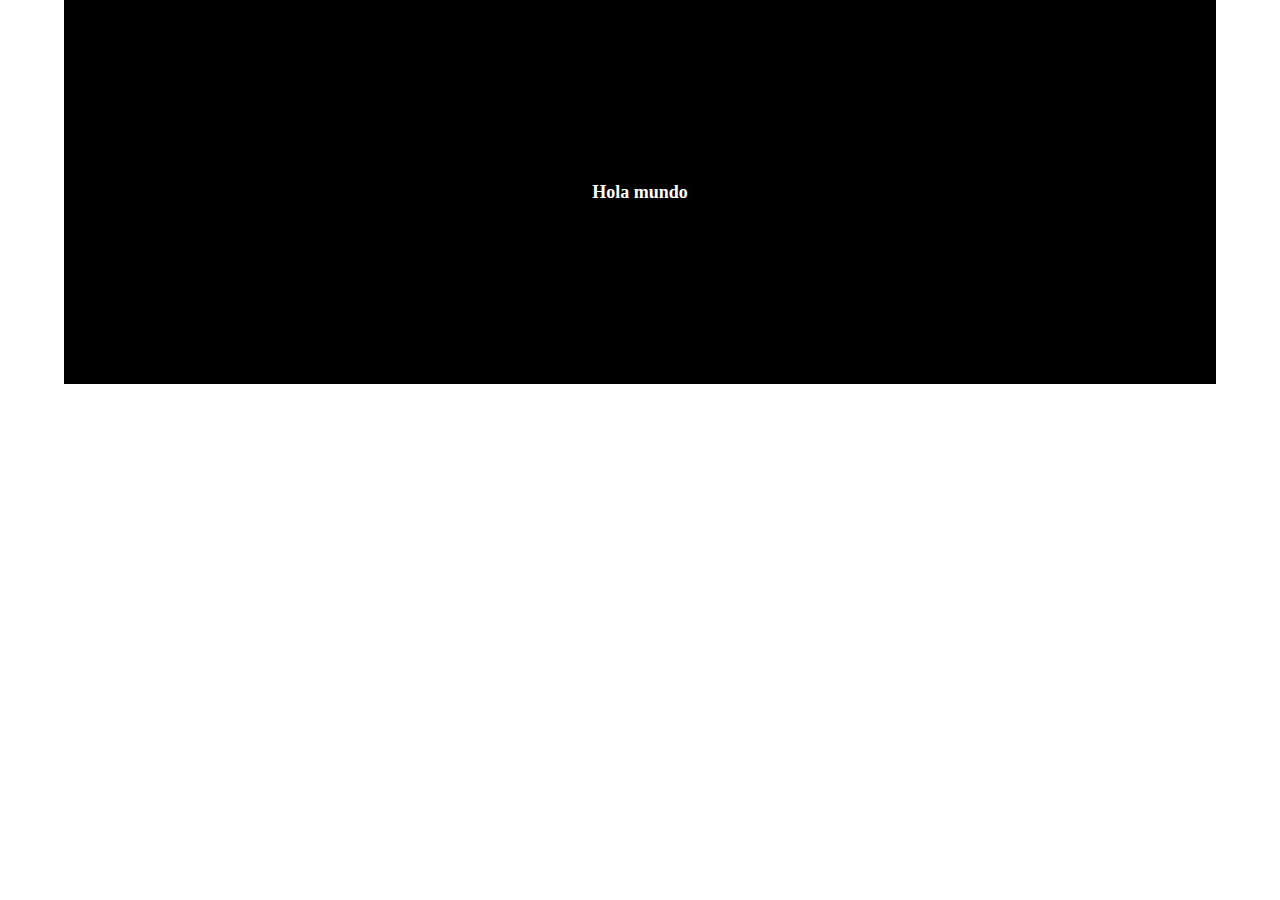
<file: ap1/index.html>
<!DOCTYPE html>
<html lang="es">
<head>
    <meta charset="UTF-8">
    <meta name="viewport" content="width=device-width, initial-scale=1.0">
    <title>Document</title>
    <link rel="stylesheet" href="./style.css">
</head>
<body>
    <div class="container" id="contenedor">
        <h1>Hola mundo</h1>
    </div>
    <script src="./app.js"></script>
</body>
</html>
</file>
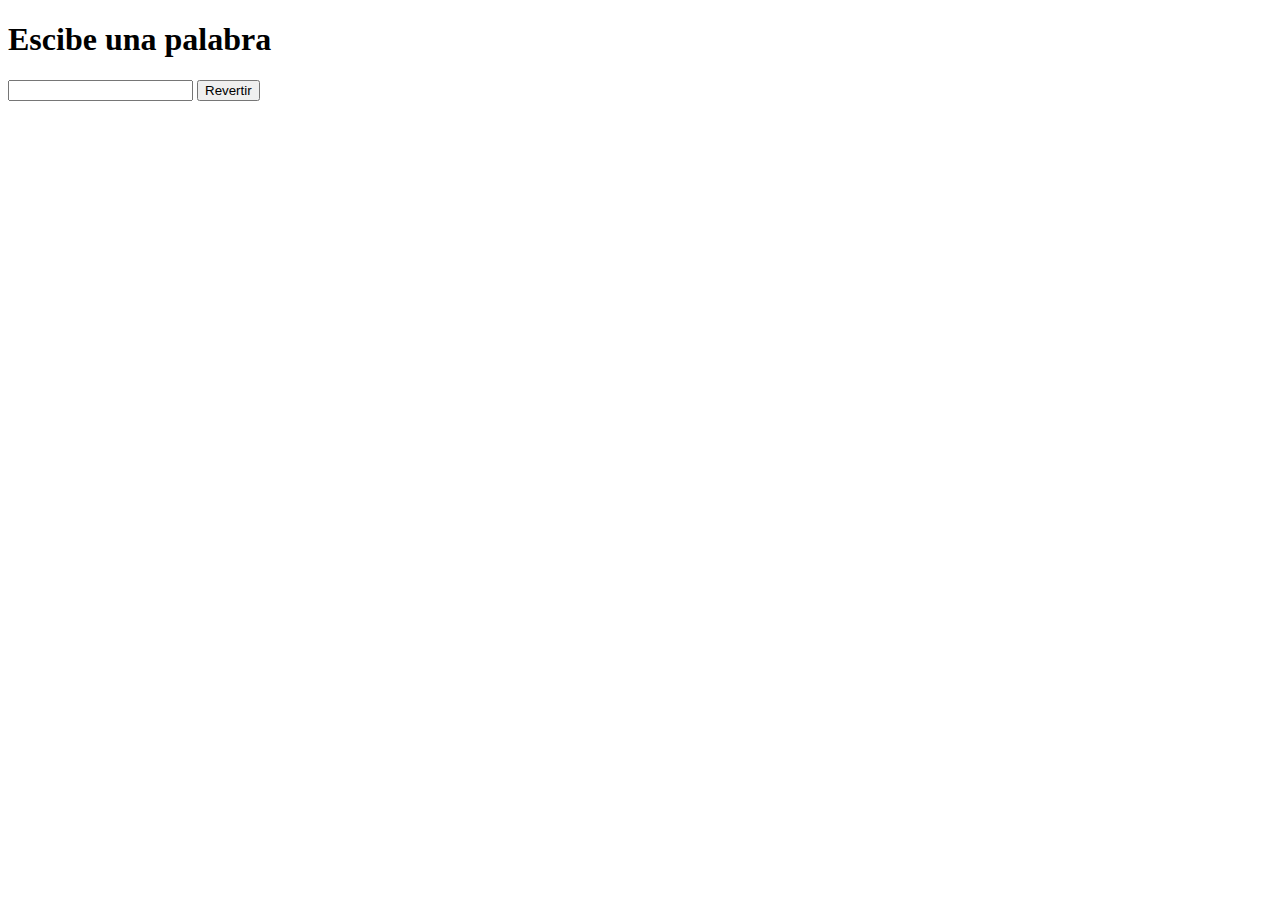
<file: ap10/index.html>
<!DOCTYPE html>
<html lang="es">
<head>
    <meta charset="UTF-8">
    <meta name="viewport" content="width=device-width, initial-scale=1.0">
    <title>Obtener valor de input</title>
</head>
<body>
    <h1>Escibe una palabra</h1>

    <form onsubmit="handleSubmit(event)">
        <input type="tex" name="value" id="palabra">
        <button type="submit">Revertir</button>
    </form>

    <script src="./app.js">
    </script>
</body>
</html>
</file>
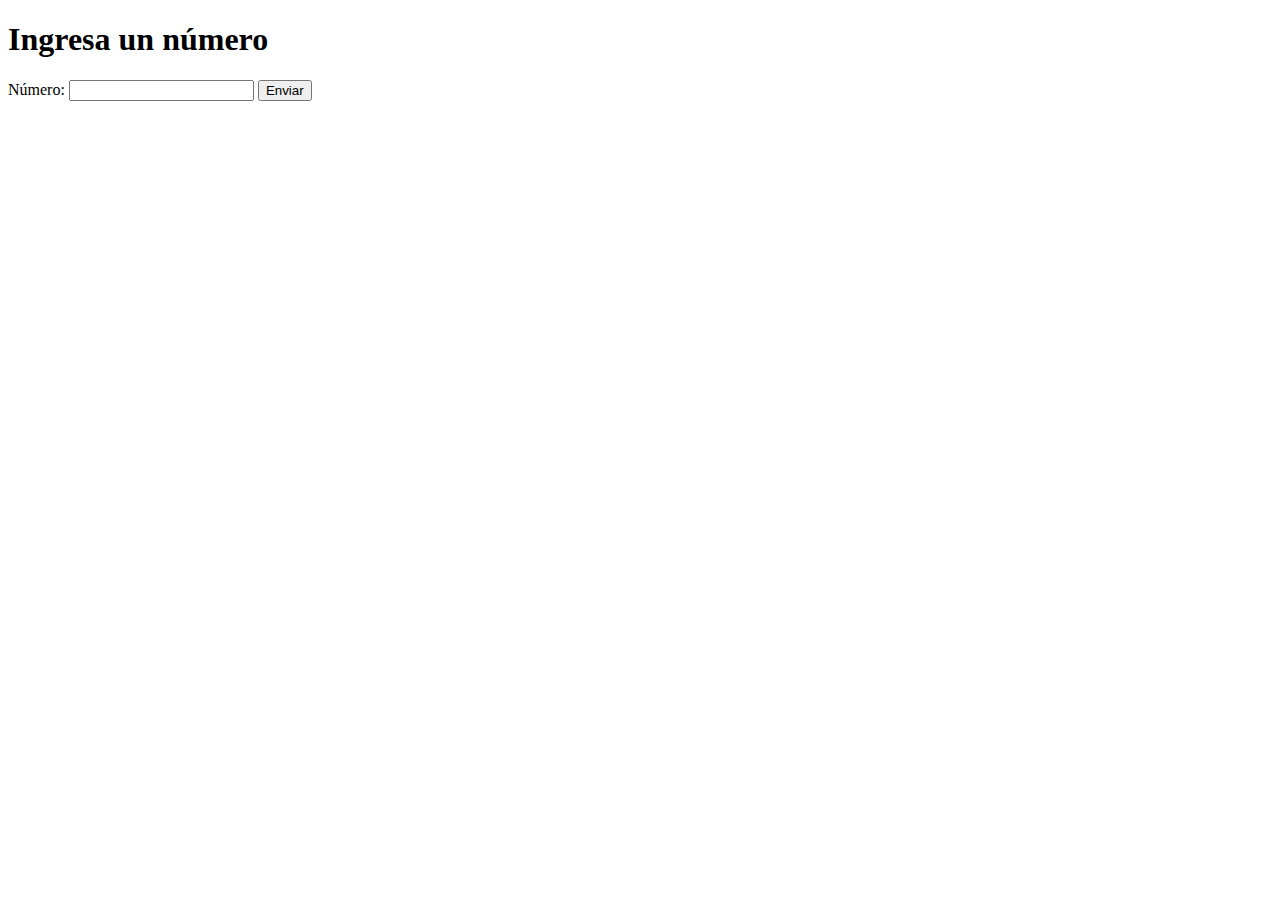
<file: ap6/index.html>
<!DOCTYPE html>
<html lang="es">
<head>
    <meta charset="UTF-8">
    <meta name="viewport" content="width=device-width, initial-scale=1.0">
    <title>Obtener valor de input</title>
</head>
<body>
    <h1>Ingresa un número</h1>

    <form onsubmit="handleSubmit(event)">
        <label for="numero">Número:</label>
        <input type="number" id="numero">
        <button type="submit">Enviar</button>
    </form>

    <script src="./app.js">
    </script>
</body>
</html>
</file>
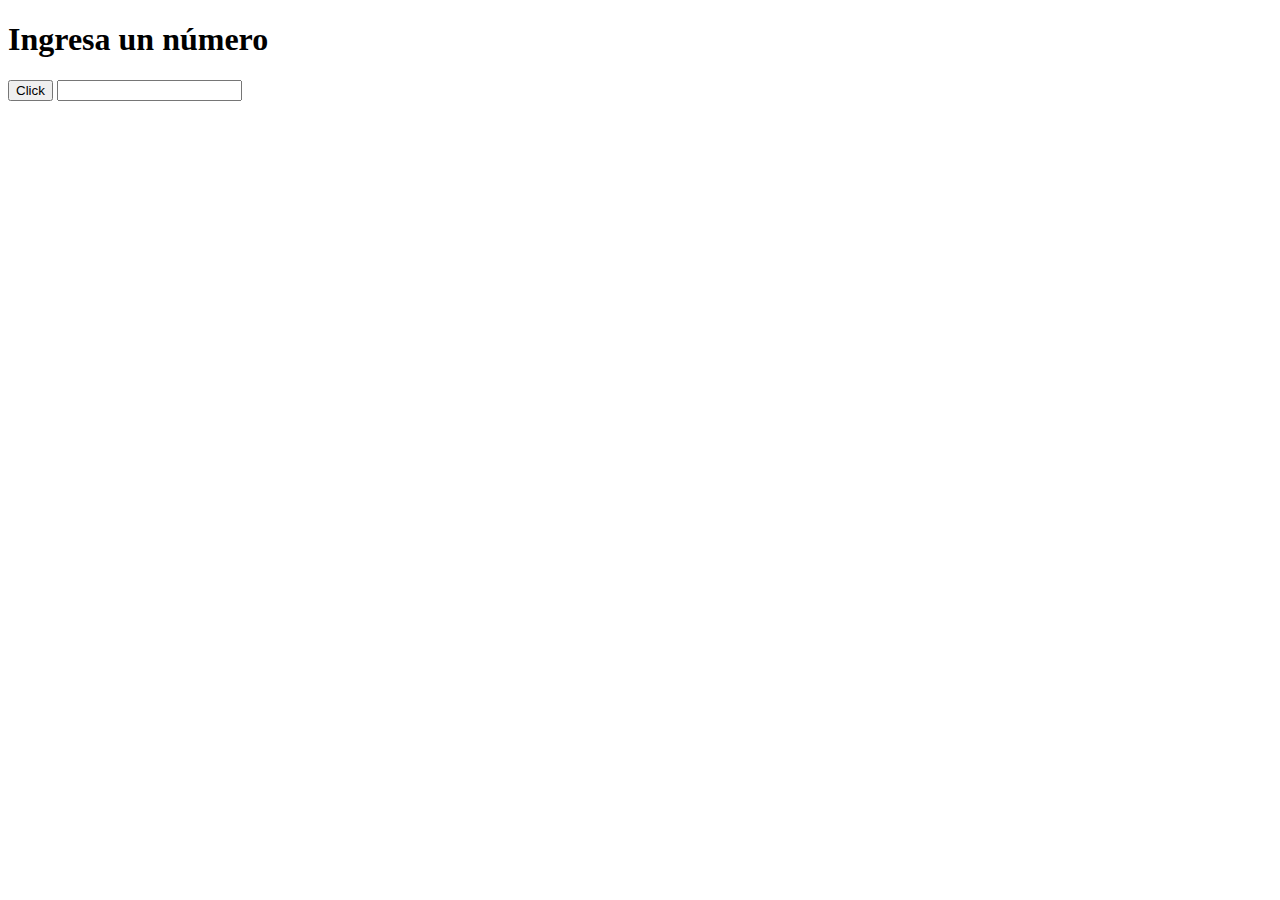
<file: ap8/index.html>
<!DOCTYPE html>
<html lang="es">
<head>
    <meta charset="UTF-8">
    <meta name="viewport" content="width=device-width, initial-scale=1.0">
    <title>Obtener valor de input</title>
</head>
<body>
    <h1>Ingresa un número</h1>

    <form onsubmit="handleSubmit(event)">
        <button type="submit">Click</button>
        <input type="number" name="value" id="numero">
    </form>

    <script src="./app.js">
    </script>
</body>
</html>
</file>
<file: ap1/style.css>
*{
    margin: 0;
    box-sizing: border-box;
    padding: 0;
    font-size: 18px;
}

.container{
    margin: auto;
    background-color: black;
    padding: 2em;
    width: 90vw;
    height: 30vw;
    color: white;
    display: flex;
    justify-content: center;
    align-items: center;
}
</file>
